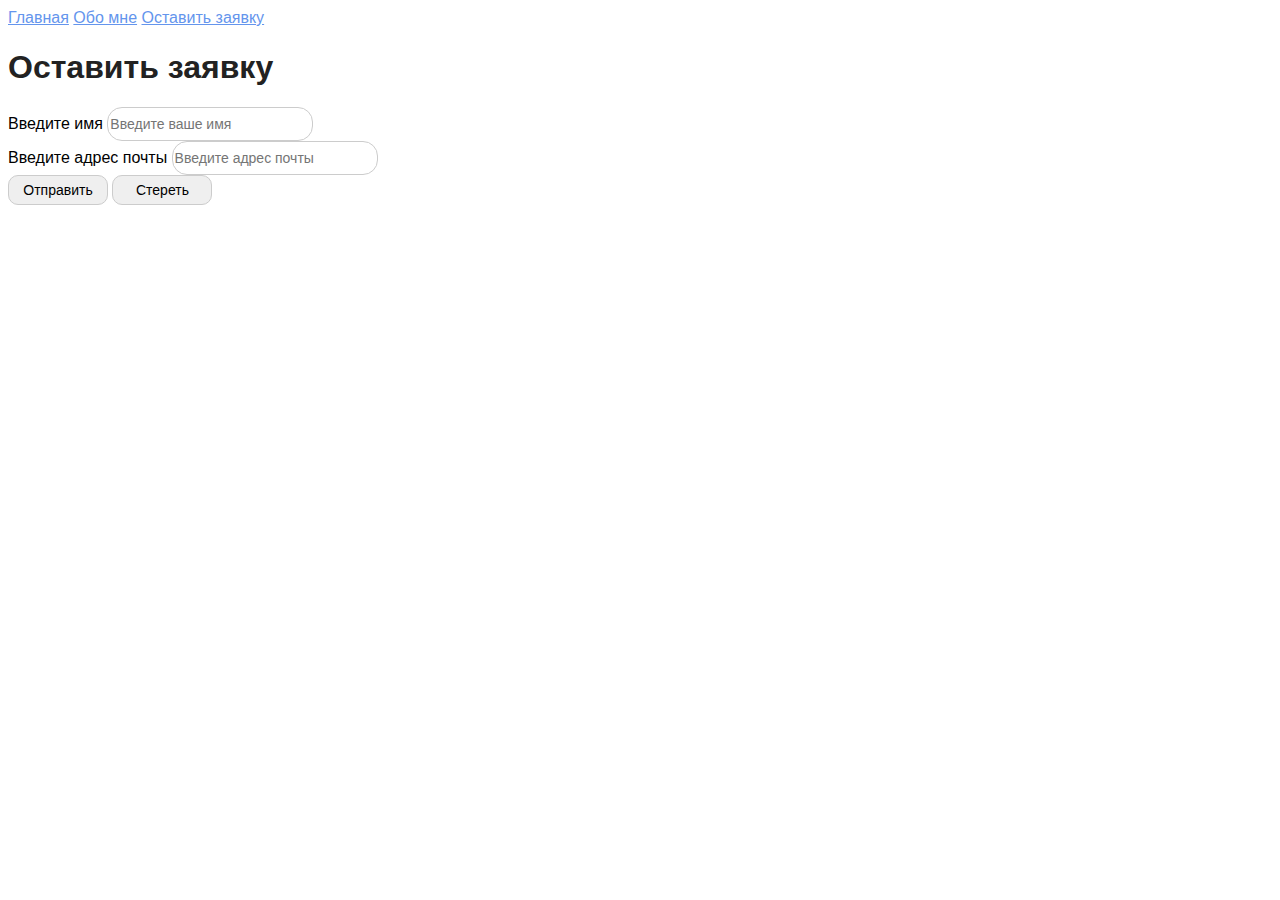
<file: contact.html>
<!DOCTYPE html>
<html lang="en">
<head>
    <meta charset="UTF-8">
    <meta http-equiv="X-UA-Compatible" content="IE=edge">
    <meta name="viewport" content="width=device-width, initial-scale=1.0">
    <title>Document</title>
    <link rel="stylesheet" href="test.css">
</head>

<body class="main">
    <a class="menu" href="index.html">Главная</a>
    <a class="menu" href="info/about.html">Обо мне</a>
    <a class="menu" href="#">Оставить заявку</a>

    <h1>Оставить заявку</h1>
    <form action="#">
        Введите имя <input class="inp" type="text" placeholder="Введите ваше имя"><br>
        Введите адрес почты <input class="inp" type="email" placeholder="Введите адрес почты"><br>
        <button class="push" type="submit">Отправить</button>
        <button class="push" type="reset">Стереть</button>
    </form>

</body>
</html>
</file>
<file: test.css>
.fa {
    font-size: 50px;
}

.fa-brands {
    margin-right: 20px;
    border-radius: 10px;
}

.fa-vk {
    color: blue;
    background-color: black;
}

.menu {
    color: cornflowerblue;
    font-size: 16;
    line-height: 20px;
}

h1 {
    color: #222222;
    font: size 28px;
    line-height: 36px;
    font-weight: bold;
}

p {
    font-style: normal;
    font-weight: 300;
    font-size: 18px;
    line-height: 30px;
    color: #7d7987; 
}

.head2 {
    color: coral;
    font-style: normal;
    font-weight: 700;
    font-size: 36px;
    line-height: 80px;

}
     
.my-photo {
    border-radius: 10px;
    width: 300px;
}

.inp {
    width: 200px;
    height: 30px;
    outline: none;
    border: 1px solid #ccc;
    border-radius: 15px;
    font-size: 14px;
    line-height: 30px;

}

.push {
    width: 100px;
    height: 30px;
    font-size: 14px;
    border: 1px solid #ccc;
    border-radius: 10px;
}

.main {
    font-family: sans-serif;
}
</file>
